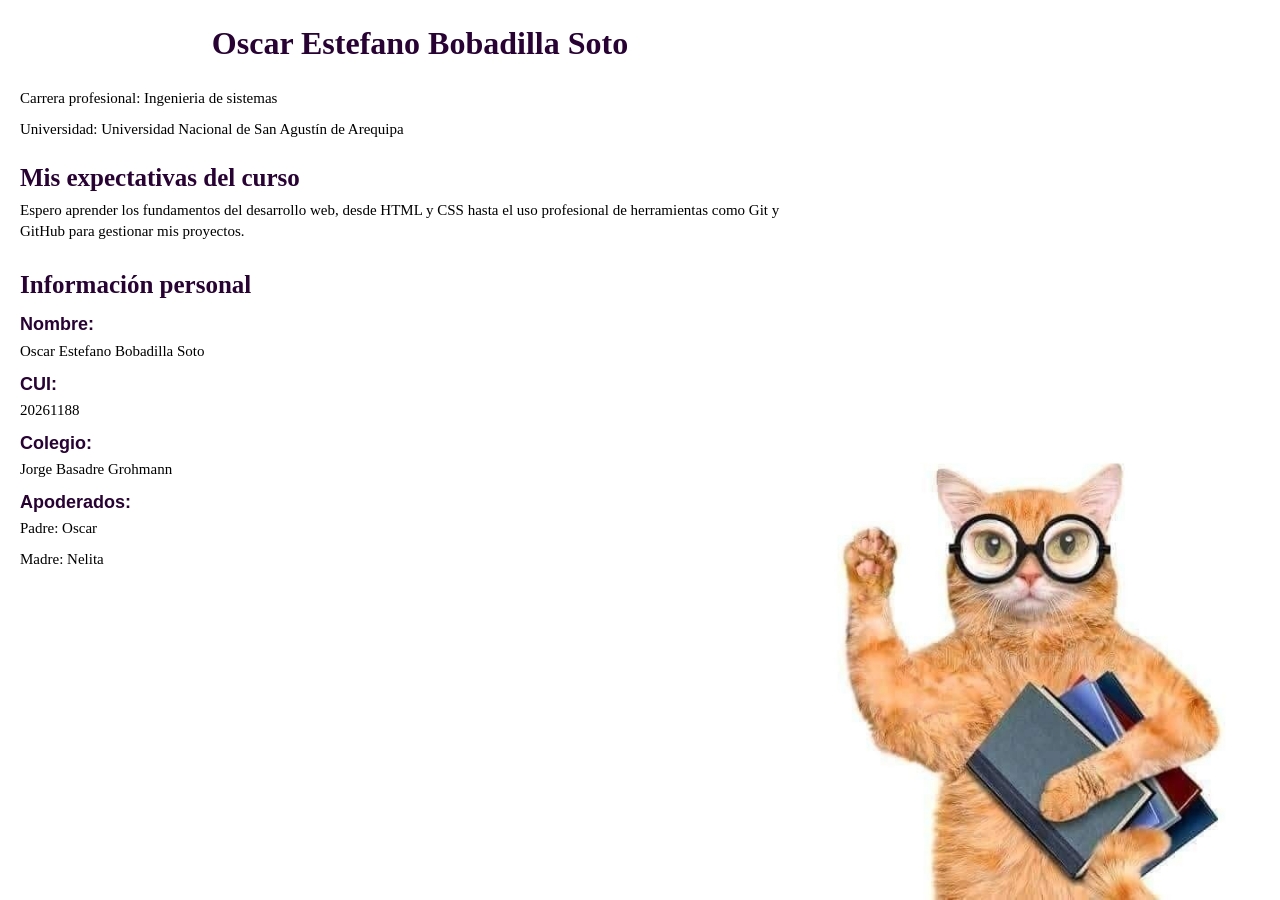
<file: Lab00/index.html>
<!DOCTYPE html>
<html lang="es">
    <head>
        <meta charset="UTF-8">
        <title>Mi primera página</title>
        <link rel="stylesheet" href="estilos.css">
    </head>
<body>

    <header>
        <h1>Oscar Estefano Bobadilla Soto</h1>
        <p>Carrera profesional: Ingenieria de sistemas</p>
        <p>Universidad: Universidad Nacional de San Agustín de Arequipa</p>

    </header>

    <main>
        <section>
            <h2>Mis expectativas del curso</h2>
            <p>Espero aprender los fundamentos del desarrollo web, desde 
            HTML y CSS hasta el uso profesional de herramientas como Git 
            y GitHub para gestionar mis proyectos.</p>
        </section>

        <section>
            <h3>Información personal</h3>
                <h4>Nombre:</h4>
                    <p>Oscar Estefano Bobadilla Soto</p>
                <h5>CUI:</h5>
                    <p>20261188</p>
                <h5>Colegio:</h5>
                    <p>Jorge Basadre Grohmann</p>
                <h6>Apoderados:</h6>
                <p>Padre: Oscar</p>
                <p>Madre: Nelita </p>
        </section>
    </main>
</body>
</html>
</file>
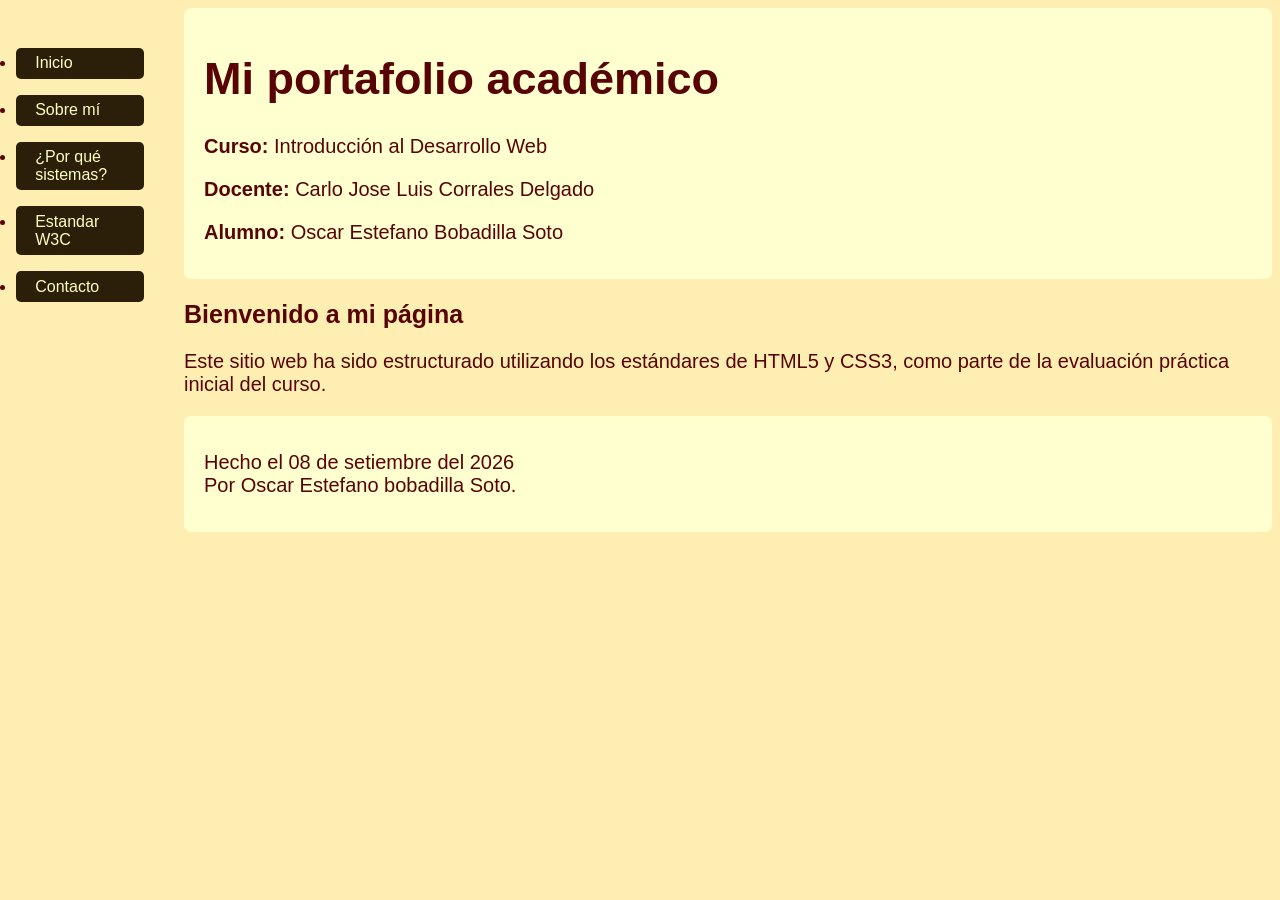
<file: Lab01/index.html>
<!DOCTYPE html>
<html lang="es">
    <head>
        <meta charset="UTF-8">
        <title>Portal de portafolio académico</title>
        <link rel="stylesheet" href="css/style.css">

    </head>
<body>

    <header>
        <h1>Mi portafolio académico</h1>
            <p><strong>Curso:</strong> Introducción al Desarrollo Web</p>
            <p><strong>Docente:</strong> Carlo Jose Luis Corrales Delgado</p>
            <p><strong>Alumno:</strong> Oscar Estefano Bobadilla Soto</p>


        <ul class="navbar">
            <li><a href="index.html">   Inicio</a>
            <li><a href="author.html">  Sobre mí</a>
            <li><a href="system.html">  ¿Por qué sistemas?</a>
            <li><a href="w3c.html">     Estandar W3C</a>
            <li><a href="contact.html"> Contacto</a>
        </ul>
    </header>

<main>
    <h2>Bienvenido a mi página</h2>

    <p>Este sitio web ha sido estructurado utilizando 
        los estándares de HTML5 y CSS3, como parte
        de la evaluación práctica inicial del curso.    
</main>

<footer>
    <p>Hecho el 08 de setiembre del 2026<br>
    Por Oscar Estefano bobadilla Soto.</p>
</footer>

</body> 
</html>
</file>
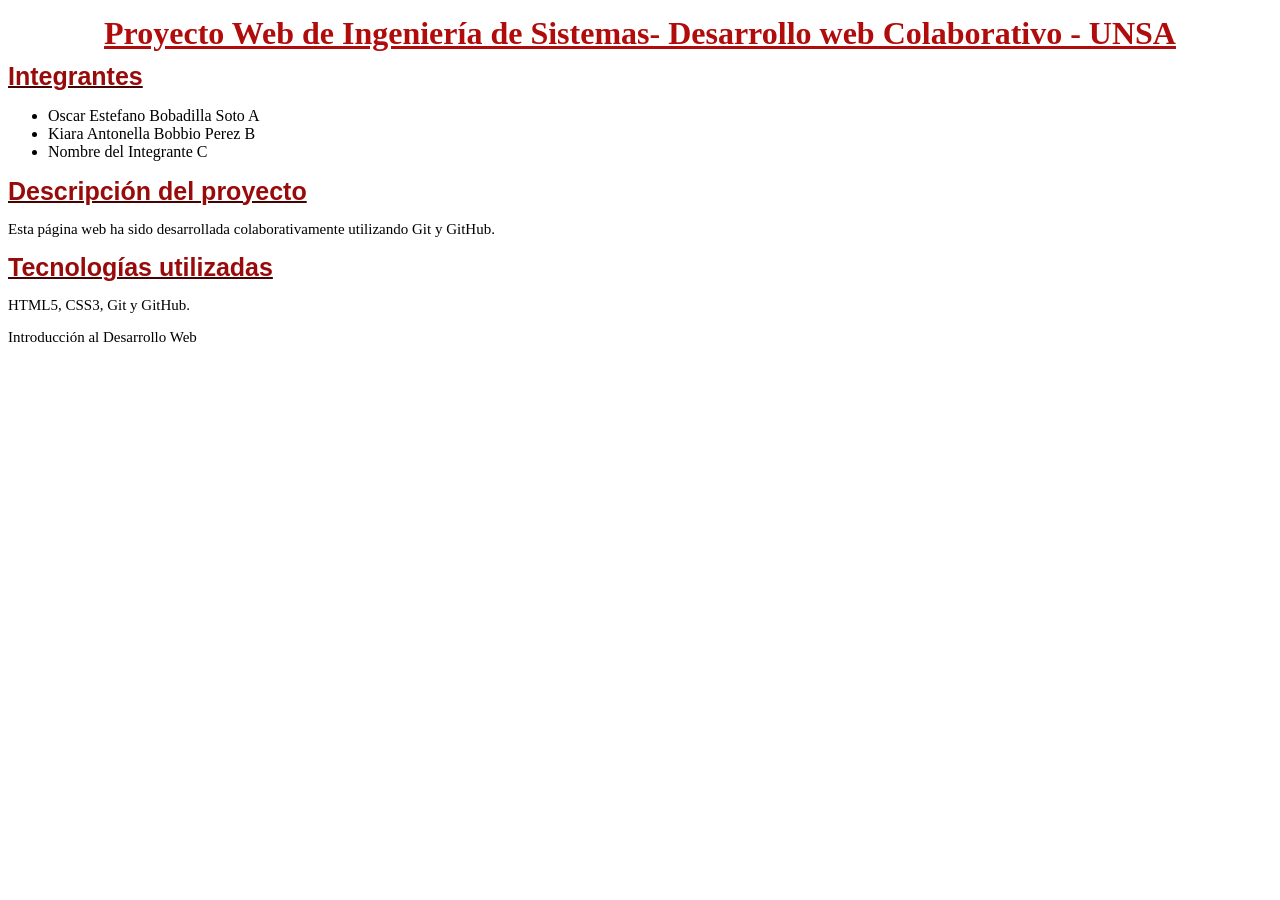
<file: WebColaborativa/index.html>
<!DOCTYPE html>
<html lang="es">
<head>
    <meta charset="UTF-8">
    <meta name="viewport" content="width=device-width, initial-
scale=1.0">

    <title>Proyecto Web Colaborativo</title>
    <link rel="stylesheet" href="estilos.css">
</head>

<body>
    <header>
        <h1>Proyecto Web de Ingeniería de Sistemas-
            Desarrollo web Colaborativo - UNSA</h1>
    </header>

    <main>
        <section id="integrantes">
            <h2>Integrantes</h2>
            <ul>
                <li>Oscar Estefano Bobadilla Soto A</li>
                <li>Kiara Antonella Bobbio Perez B</li>
                <li>Nombre del Integrante C</li>
            </ul>
        </section>

        <section id="proyecto">
            <h2>Descripción del proyecto</h2>
            <p>
            Esta página web ha sido desarrollada
            colaborativamente utilizando Git y GitHub.
            </p>
        </section>

        <section id="tecnologias">
            <h2>Tecnologías utilizadas</h2>
            <p>HTML5, CSS3, Git y GitHub. </p>
        </section>
    </main>

    <footer>
        <p>Introducción al Desarrollo Web</p>
    </footer>

</body>
</html>
</file>
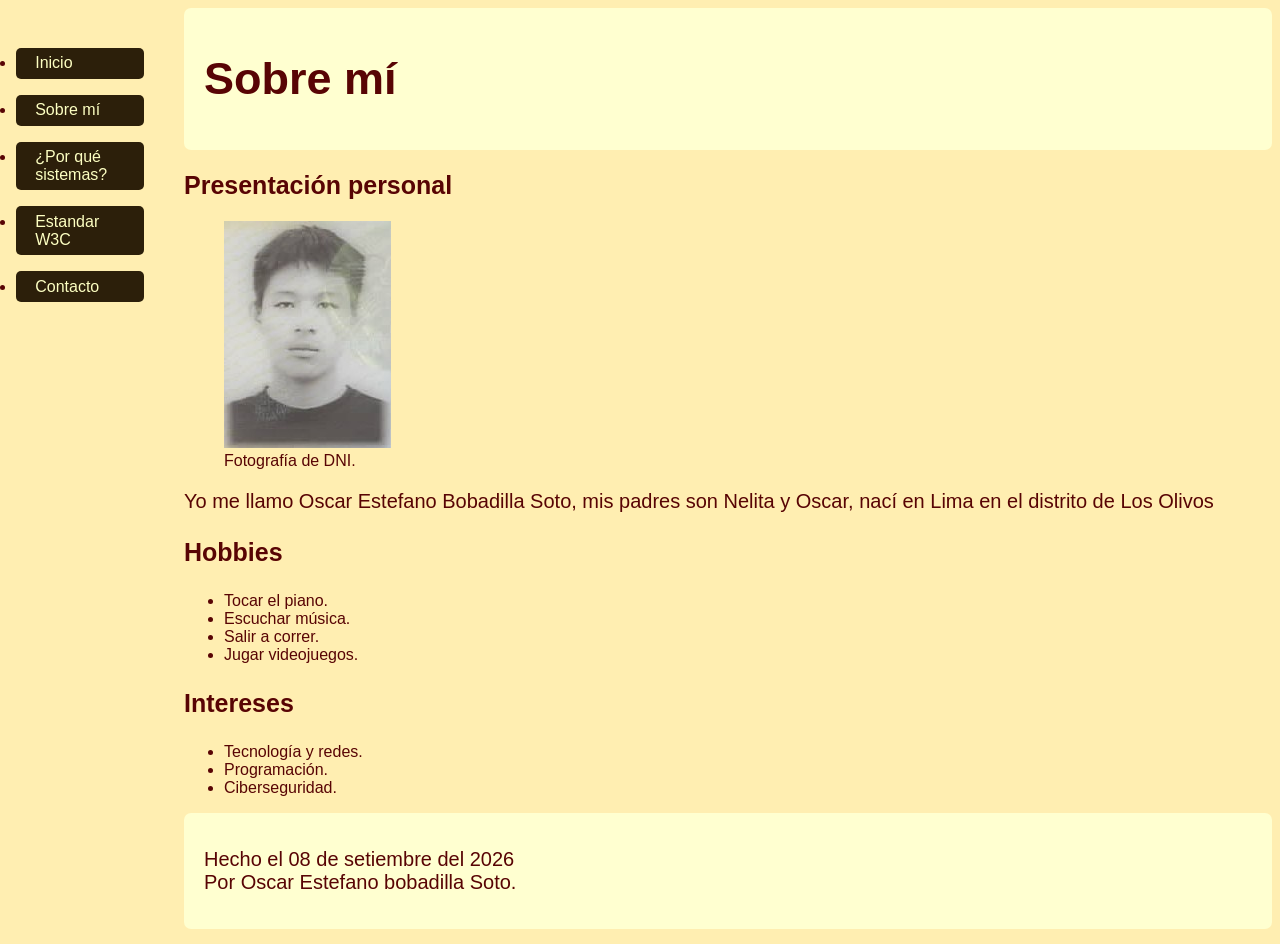
<file: Lab01/author.html>
<!DOCTYPE html>
<html lang="es">
    <head>
        <meta charset="UTF-8">
        <title>Portal de portafolio académico</title>
        <link rel="stylesheet" href="css/style.css">

    </head>
<body>

    <header>
        <h1>Sobre mí</h1>

        <ul class="navbar">
            <li><a href="index.html">   Inicio</a>
            <li><a href="author.html">  Sobre mí</a>
            <li><a href="system.html">  ¿Por qué sistemas?</a>
            <li><a href="w3c.html">     Estandar W3C</a>
            <li><a href="contact.html"> Contacto</a>
        </ul>
    </header>

<main>
    <section></section>
        <h2>Presentación personal</h2>

        <figure>
            <img src = "img/Oscar.jpg" alt "Fotografia">
            <figcaption>Fotografía de DNI.</figcaption>
        </figure>

        <p>Yo me llamo Oscar Estefano Bobadilla Soto, mis padres
            son Nelita y Oscar, nací en Lima en el distrito de Los Olivos

        <h3>Hobbies</h3>
        <ul>
            <li>Tocar el piano.</li>
            <li>Escuchar música.</li>
            <li>Salir a correr.</li>
            <li>Jugar videojuegos.</li>
        </ul>
        <h3>Intereses</h3>
        <ul>
            <li>Tecnología y redes.</li>
            <li>Programación.</li>
            <li>Ciberseguridad.</li>
        </ul>

    </section>
</main>

<footer>
    <p>Hecho el 08 de setiembre del 2026<br>
    Por Oscar Estefano bobadilla Soto.</p>
</footer>

</body> 
</html>
</file>
<file: Lab00/estilos.css>
body {
  background-color: #ffff;
  background-image: url("gatoUnsa.jpg");
  background-repeat: no-repeat;
  background-position: right bottom;
  background-size: 500px auto;
  background-attachment: fixed;
  margin: 0 20px;
  line-height: 1.4;
}

header, main {
  max-width: 800px;
}

h1 {
  color: rgb(39, 2, 51);
  text-align: center;
}

h2, h3 {
  color: rgb(39, 2, 51);
  font-size: 25px;
  margin-bottom: 5px;
}

h4, h5, h6 {
  color: rgb(39, 2, 51);
  font-size: 18px;
  font-family: "Trebuchet MS", sans-serif;
  margin-bottom: 3px;
  margin-top: 10px;
}

p {
  font-family: "Comic Sans MS", cursive;
  font-size: 15px;
  margin-top: 2px;
  margin-bottom: 10px;
}

section {
  margin-bottom: 15px;
}
</file>
<file: Lab01/css/style.css>
body {
  padding-left: 11em;
  font-family: Georgia, "Times New Roman",
        Times, serif;
  color: rgb(88, 4, 4);
  background-color: #ffeeb1
}

ul.navbar {
  padding: 0;
  margin: 0;
  position: absolute;
  top: 2em;
  left: 1em;
  width: 8em }

header, footer {
  background: #ffffd0;
  padding: 15px 20px;
  margin-bottom: 15px;
  border-radius: 7px;
}

h1 {
  font-family: sans-serif, Geneva, Arial,
  text-decoration underline;
  text-decoration-style: solid;
  text-decoration-thickness: 3px;
  font-size: 45px;
}

h2, h3 {
  font-family: sans-serif, Geneva, Arial,
  text-decoration underline;
  font-size: 25px;
}

p {
  font-size: 20px;
  font-family: Arial, Helvetica, sans-serif
}

li {
  font-size: 16px;
  font-family: Arial, Helvetica, sans-serif
}

ul.navbar li {
  background: #2c1f0a;
  margin: 1em 0;
  padding: 0.4em 1.2em;
  border-radius: 5px;
  font-family: Arial, Helvetica, sans-serif;
}

ul.navbar a {
  text-decoration: none 
}

a:link {
  color: rgb(253, 255, 194) }
a:visited {
  color: rgb(63, 124, 199) }

figcaption {
  font-family: sans-serif, Geneva, Arial,
  text-align center;
}
</file>
<file: WebColaborativa/estilos.css>
body {
  background-color: #ffff;
}

h1 {
  color: rgb(177, 12, 12);
  text-align: center;
  margin-bottom: 3px;
  margin-top: 15px;
  text-decoration: underline;
  text-decoration-color: rgb(177, 12, 12);
}


h2 {
  color: rgb(153, 10, 10);
  font-size: 25px;
  font-family: "Trebuchet MS", sans-serif;
  margin-bottom: 3px;
  margin-top: 10px;
  text-decoration: underline;
  text-decoration-color: #470303;
  text-decoration-thickness: 1.5px;
}

p {
  font-family: Cambria, Cochin, Georgia, Times, 'Times New Roman', serif;
  font-size: 15px;
}
</file>
